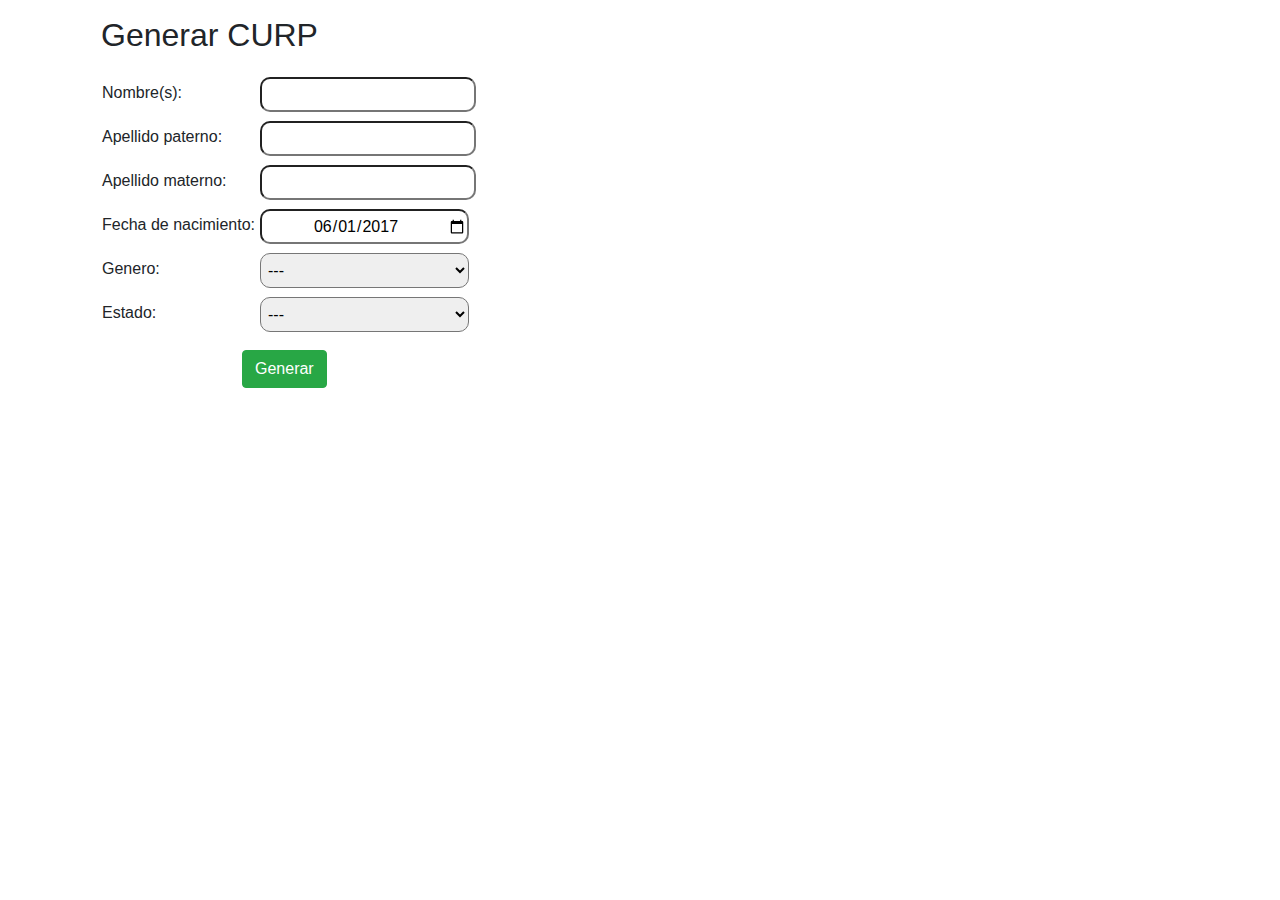
<file: CURP/Index.html>
<!DOCTYPE html>
<html lang="en">
<head>
    <meta charset="UTF-8">
    <meta http-equiv="X-UA-Compatible" content="IE=edge">
    <meta name="viewport" content="width=device-width, initial-scale=1.0">
    <title>Generar CURP</title>

    <link href="Datos/Index.css" rel="stylesheet" type="text/css">
    
    <link rel="stylesheet" href="https://maxcdn.bootstrapcdn.com/bootstrap/4.0.0/css/bootstrap.min.css" integrity="sha384-Gn5384xqQ1aoWXA+058RXPxPg6fy4IWvTNh0E263XmFcJlSAwiGgFAW/dAiS6JXm" crossorigin="anonymous">
    <script src="https://code.jquery.com/jquery-3.2.1.slim.min.js" integrity="sha384-KJ3o2DKtIkvYIK3UENzmM7KCkRr/rE9/Qpg6aAZGJwFDMVNA/GpGFF93hXpG5KkN" crossorigin="anonymous"></script>
    <script src="https://cdnjs.cloudflare.com/ajax/libs/popper.js/1.12.9/umd/popper.min.js" integrity="sha384-ApNbgh9B+Y1QKtv3Rn7W3mgPxhU9K/ScQsAP7hUibX39j7fakFPskvXusvfa0b4Q" crossorigin="anonymous"></script>
    <script src="https://maxcdn.bootstrapcdn.com/bootstrap/4.0.0/js/bootstrap.min.js" integrity="sha384-JZR6Spejh4U02d8jOt6vLEHfe/JQGiRRSQQxSfFWpi1MquVdAyjUar5+76PVCmYl" crossorigin="anonymous"></script>   
</head>
<body>
    <script src="Datos/index.js"></script>
    <form class="form-select">
        <div class="container">
                <div class="modal-body">
                    <h2 class="mb-3">Generar CURP</h2>
                    <table> 
                        <tr>
                            <td> <label>Nombre(s): </label> </td>
                            <td> <input type="text" name="Nombres" id="Nombres" width="100px" class="box"></td>
                        </tr>
                        <tr>
                            <td> <label>Apellido paterno: </label> </td>
                            <td> <input type="text" name="ApPaterno" id="ApPaterno" width="100px" class="box"></td>
                        </tr>
                        <tr>
                            <td> <label>Apellido materno: </label> </td>
                            <td> <input type="text" name="ApMaterno" id="ApMaterno" width="100px" class="box"></td>
                        </tr>
                        <tr>
                            <td> <label>Fecha de nacimiento: </label> </td>
                            <td> <input Type="date" name="fchNacimiento" id="fchNacimiento" value="2017-06-01" class="box date"> </td>
                        </tr>
                        <tr>
                            <td> <label>Genero: </label> </td>
                            <td> 
                                <select id="Sexo" name="Sexo" width="300px" class="box">
                                    <option selected="">---</option>
                                    <option value="H">HOMBRE</option>
                                    <option value="M">MUJER</option>
                                </select> 
                            </td>
                        </tr>
                        <tr>
                            <td> <label>Estado: </label> </td>
                            <td class="form-select"> 
                                <select id="Estados" name="Estados" width="100px" class="box">
                                    <option selected="">---</option>
                                    <option value="AS"> Aguascalientes </option>
                                    <option value="BC"> Baja California </option>
                                    <option value="BS"> Baja California Sur </option>
                                    <option value="CC"> Campeche </option>
                                    <option value="CS"> Chiapas </option>
                                    <option value="CH"> Chihuahua </option>
                                    <option value="CM"> Ciudad de México </option>
                                    <option value="CL"> Coahuila </option>
                                    <option value="CM"> Colima </option>
                                    <option value="DG"> Durango </option>
                                    <option value="EM"> Estado de México </option>
                                    <option value="GT"> Guanajuato </option>
                                    <option value="GR"> Guerrero </option>
                                    <option value="HG"> Hidalgo </option>
                                    <option value="JC"> Jalisco </option>
                                    <option value="MN"> Michoacán </option>
                                    <option value="MS"> Morelos </option>
                                    <option value="NT"> Nayarit </option>
                                    <option value="NL"> Nuevo León </option>
                                    <option value="OC"> Oaxaca </option>
                                    <option value="PL"> Puebla </option>
                                    <option value="QT"> Querétaro </option>
                                    <option value="QR"> Quintana Roo </option>
                                    <option value="SP"> San Luis Potosí </option>
                                    <option value="SL"> Sinaloa </option>
                                    <option value="SR"> Sonora </option>
                                    <option value="TC"> Tabasco </option>
                                    <option value="TS"> Tamaulipas </option>
                                    <option value="TL"> Tlaxcala </option>
                                    <option value="VZ"> Veracruz </option>
                                    <option value="YN"> Yucatán </option>
                                    <option value="ZS"> Zacatecas </option>
                                 </select>
                            </td>
                        </tr>
                        <tr class="align-center">
                            <td></td>
                            <td class="pt-3"> <div class="row"> <button id="generar" name="generar" class="btn btn-success bn-lg pull center" onClick="calcularCurp()">Generar</button> </div> </td>
                        </tr>
                    </table>
                    <!--<div>
                        <input type="text" id="resultado" name="resultado">
                    </div>-->
                </div>
            </div>
        </div>
    </form>
</body>
</html>
</file>
<file: CURP/Datos/Index.css>
select {
    border: 2, solid;
    font-size: 14px;
    padding: 5px;
    width: 209px;
}
.box{
    border-radius: 10px;
    height: 35px;   
    text-align: left;
    vertical-align: middle;
    margin-top: 5px;
    margin-left: 3px;
    padding-left: 3px;
}
.box1{
    width: 50px;
}
label{
    margin-top: 10px;
}
.box:hover{
    background-color:rgb(248, 248, 248);
    border: 2px solid black;
}
input:focus{
    background-color: rgb(213, 224, 211);
}
.date{
    text-align: center;
    width: 209px;
}
/*
.modal-body{
    border: 2px solid black;
    background-color: aqua;
}*/
</file>
